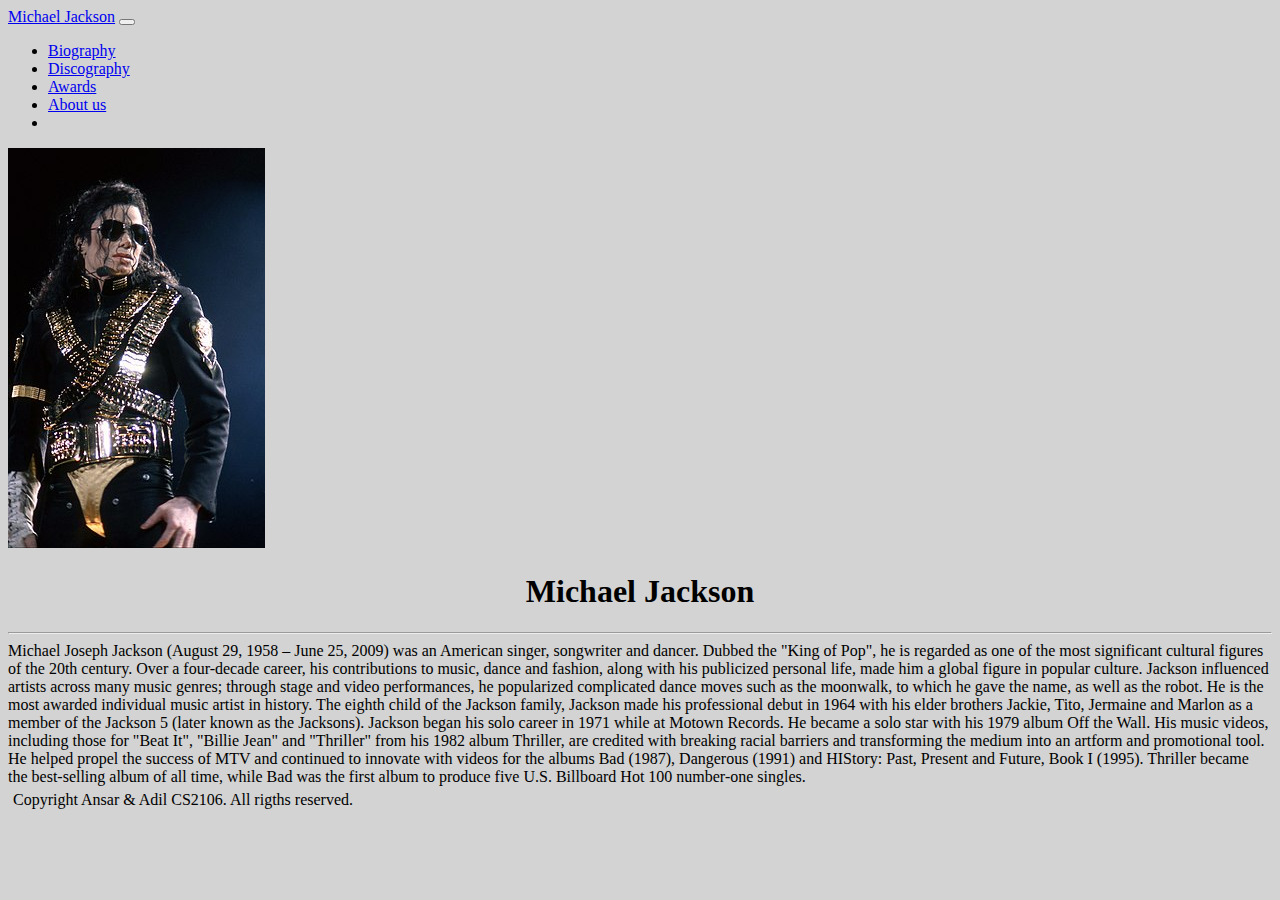
<file: page2.html>
<!doctype html>
<html lang="en">
  <head>
  	  <link rel="icon" href="assets\fav.png" type="image/x-icon">

    <!-- Required meta tags -->
    <meta charset="utf-8">
    <meta name="viewport" content="width=device-width, initial-scale=1">

    <!-- Bootstrap CSS //////////////////////////////////////////////////////////////////// -->
    <link href="https://cdn.jsdelivr.net/npm/bootstrap@5.0.2/dist/css/bootstrap.min.css" rel="stylesheet" integrity="sha384-EVSTQN3/azprG1Anm3QDgpJLIm9Nao0Yz1ztcQTwFspd3yD65VohhpuuCOmLASjC" crossorigin="anonymous">
    <!-- Bootstrap CSS //////////////////////////////////////////////////////////////////-->
  <link rel="stylesheet" href="styles.css">

    <title>Biography</title>
  </head>
  
  <body>
    <!--java script///////////////////////////////////////////////////////////////////////////////-->
 <script src="asd.js" charset="utf-8">
     <link rel="stylesheet" href="styles.css">
 </script>
     <!--java script///////////////////////////////////////////////////////////////////////////////-->

    <nav class="navbar navbar-expand-lg navbar-dark bg-dark">
  <div class="container">
    <a class="navbar-brand" href="index.html">Michael Jackson</a>
    <button class="navbar-toggler" type="button" data-bs-toggle="collapse" data-bs-target="#navbarSupportedContent" aria-controls="navbarSupportedContent" aria-expanded="false" aria-label="Toggle navigation">
      <span class="navbar-toggler-icon"></span>
    </button>
    <div class="collapse navbar-collapse" id="navbarSupportedContent">
      <ul class="navbar-nav me-auto mb-2 mb-lg-0">
        <li class="nav-item">
          <a class="nav-link" href="page2.html">Biography</a>
        </li>
		<li class="nav-item">
          <a class="nav-link" href="page3.html">Discography</a>
        </li>
            <li class="nav-item">
           <a class="nav-link" href="page4.html">Awards</a>
        </li>
	    <li class="nav-item">
           <a class="nav-link" href="#" onclick="Creators();">About us</a>
        </li>
          <li class="nav-item">
        </li>
      </ul>
      
    </div>
  </div>
</nav>
<div class="container py-5 w-75 ">
<div class="d-flex align-items-center">
  <div class="flex-shrink-0">
    <img src="assets\mja.jpg" alt="Michael Jackson" onmouseover="showFacts();" onmouseout = "hideFacts();">
    <p id = "facts"></p>
  </div>
  <div class="flex-grow-1 ms-4">
    <h1 align="center" onmouseover="ShowJ();" onmouseout="HideJ();" id="Jack" ><b>Michael Jackson </b></h1>
    <hr>
    <k>Michael Joseph Jackson (August 29, 1958 – June 25, 2009) was an American singer, songwriter and dancer. Dubbed the "King of Pop", he is regarded as one of the most significant cultural figures of the 20th century. Over a four-decade career, his contributions to music, dance and fashion, along with his publicized personal life, made him a global figure in popular culture. Jackson influenced artists across many music genres; through stage and video performances, he popularized complicated dance moves such as the moonwalk, to which he gave the name, as well as the robot. He is the most awarded individual music artist in history.

The eighth child of the Jackson family, Jackson made his professional debut in 1964 with his elder brothers Jackie, Tito, Jermaine and Marlon as a member of the Jackson 5 (later known as the Jacksons). Jackson began his solo career in 1971 while at Motown Records. He became a solo star with his 1979 album Off the Wall. His music videos, including those for "Beat It", "Billie Jean" and "Thriller" from his 1982 album Thriller, are credited with breaking racial barriers and transforming the medium into an artform and promotional tool. He helped propel the success of MTV and continued to innovate with videos for the albums Bad (1987), Dangerous (1991) and HIStory: Past, Present and Future, Book I (1995). Thriller became the best-selling album of all time, while Bad was the first album to produce five U.S. Billboard Hot 100 number-one singles.</k>
<audio id="foobar" src="song/hee.mp3" preload="auto">
  </div>
</div>
</div>
<footer class = "bg-dark text-white fixed-bottom bottom-0 end-0 text-center d-none d-md-block">Copyright Ansar & Adil CS2106. All rigths reserved.
</footer>






    
    <script src="https://cdn.jsdelivr.net/npm/bootstrap@5.0.2/dist/js/bootstrap.bundle.min.js" integrity="sha384-MrcW6ZMFYlzcLA8Nl+NtUVF0sA7MsXsP1UyJoMp4YLEuNSfAP+JcXn/tWtIaxVXM" crossorigin="anonymous"></script>

    
  </body>
</html>
</file>
<file: styles.css>
h1{
	color:black;
}

footer{
	margin-bottom: 0;
	padding: 5px;
	width: 100%;
	
}

table {
  font-family: arial, sans-serif;
  border-collapse: collapse;
  width: 100%;
}

td, th {
  border: 1px solid #dddddd;
  text-align: left;
  padding: 8px;
}

tr:nth-child(even) {
  background-color: #dddddd;
}

 #foobar { display: none }

 textarea {
  display: block;
  border: 1px solid #BBB;
  color: #444;
  font-size: 110%;
}

button {
  margin-top: 10px;
}

 body {
 
 background-color: #D3D3D3;
 }
 

    #moonwalk {
      position: relative;
      cursor: pointer;
    }

.cen{
text-align: center;
}
</file>
